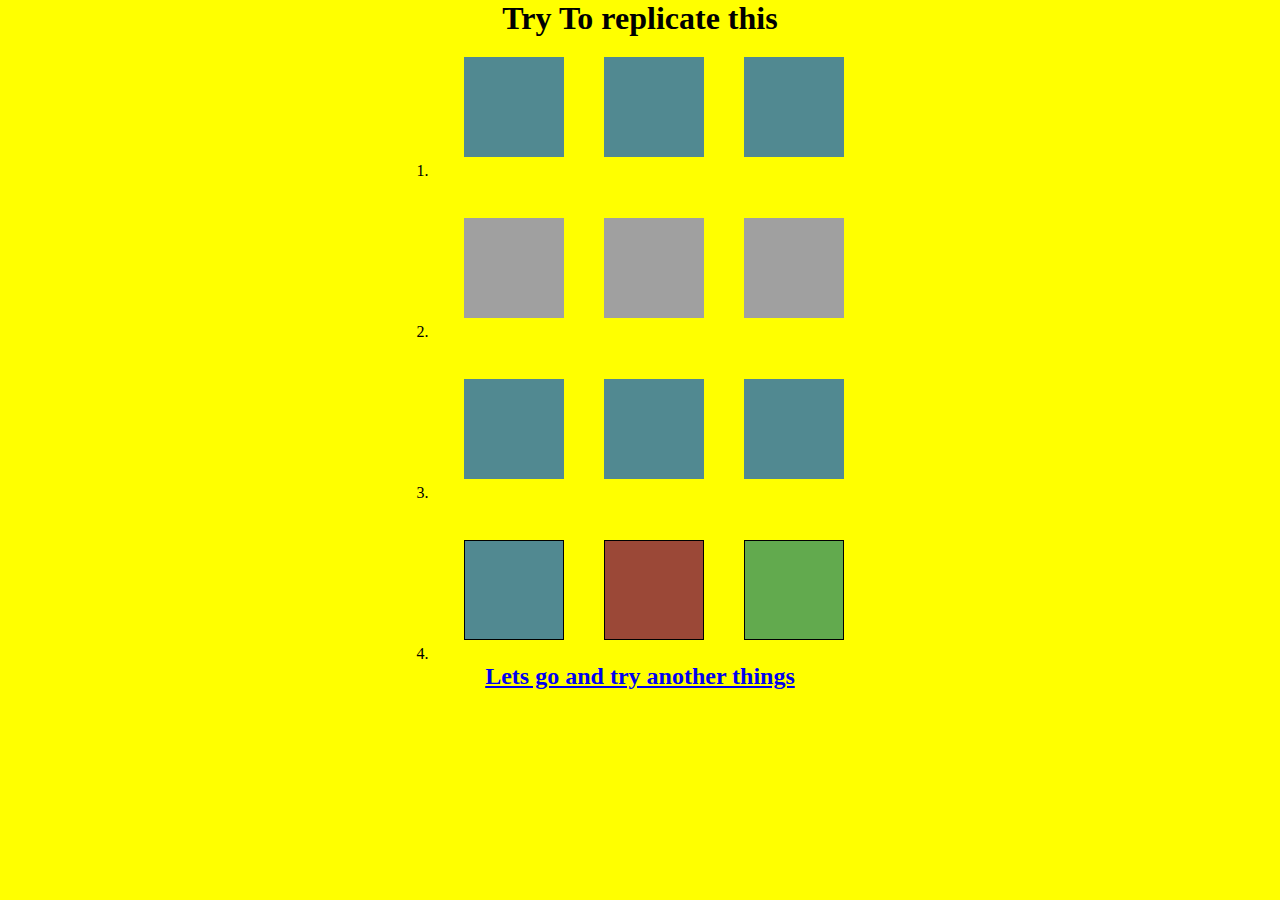
<file: index.html>
<!DOCTYPE html>
<html lang="en">
<head>
    <meta charset="UTF-8">
    <meta name="viewport" content="width=device-width, initial-scale=1.0">
    <title>css_handson_06</title>
    <link rel="stylesheet" href="./style.css">
</head>
<body>
        <h1 class="box">Try To replicate this</h1>   
    <div class="box">
        <div class="num">1.</div>
        <div class="row1"></div>
        <div class="row1"></div>
        <div class="row1"></div>
    </div>
    <br>
    <div class="box">
        <div class="num">2.</div>
        <div class="row2"></div>
        <div class="row2"></div>
        <div class="row2"></div>
    </div>
    <br>
    <div class="box">
        <div class="num">3.</div>
        <div class="row3"></div>
        <div class="row3"></div>
        <div class="row3"></div>
    </div>
    <br>
    <div class="box">
        <div class="num">4.</div>
        <div class="row4"></div>
        <div class="row5"></div>
        <div class="row6"></div>
    </div>
    <a class="box" href="./index2.html"><h2>Lets go and try another things</h2></a>

</body>
</html>
</file>
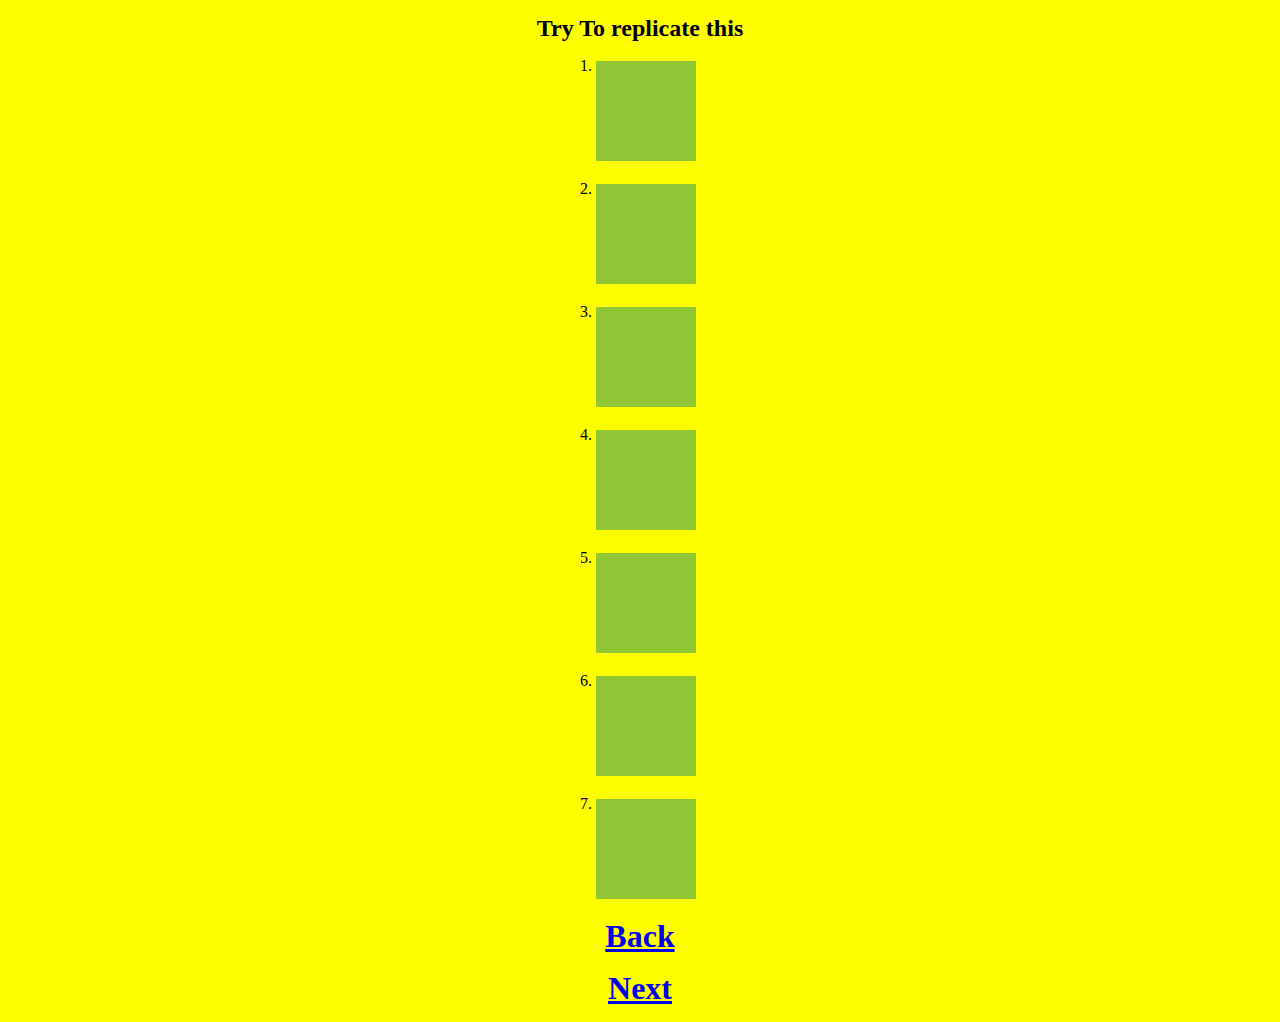
<file: index2.html>
<!DOCTYPE html>
<html lang="en">
<head>
    <meta charset="UTF-8">
    <meta name="viewport" content="width=device-width, initial-scale=1.0">
    <title>Document</title>
    <link rel="stylesheet" href="./style2.css">
</head>
<body>
    
        <h2 class="box">Try To replicate this</h2>
        <div class="main_box">
            <div class="box">
                <div>1.</div>
                <div class="box1"></div>
            </div>
            <div class="box">
                <div>2.</div>
                <div class="box2"></div>
            </div>
            <div class="box">
                <div>3.</div>
                <div class="box3"></div>
            </div>
            <div class="box">
                <div>4.</div>
                <div class="box4"></div>
            </div>
            <div class="box">
                <div>5.</div>
                <div class="box5"></div>
            </div>
            <div class="box">
                <div>6.</div>
                <div class="box6"></div>
            </div>
            <div class="box">
                <div>7.</div>
                <div class="box7"></div>
            </div>
            <h1 class="box"><a href="./index.html">Back</a></h1>
            <h1 class="box"><a href="./index3.html">Next</a></h1>
        </div>
</body>
</html>
</file>
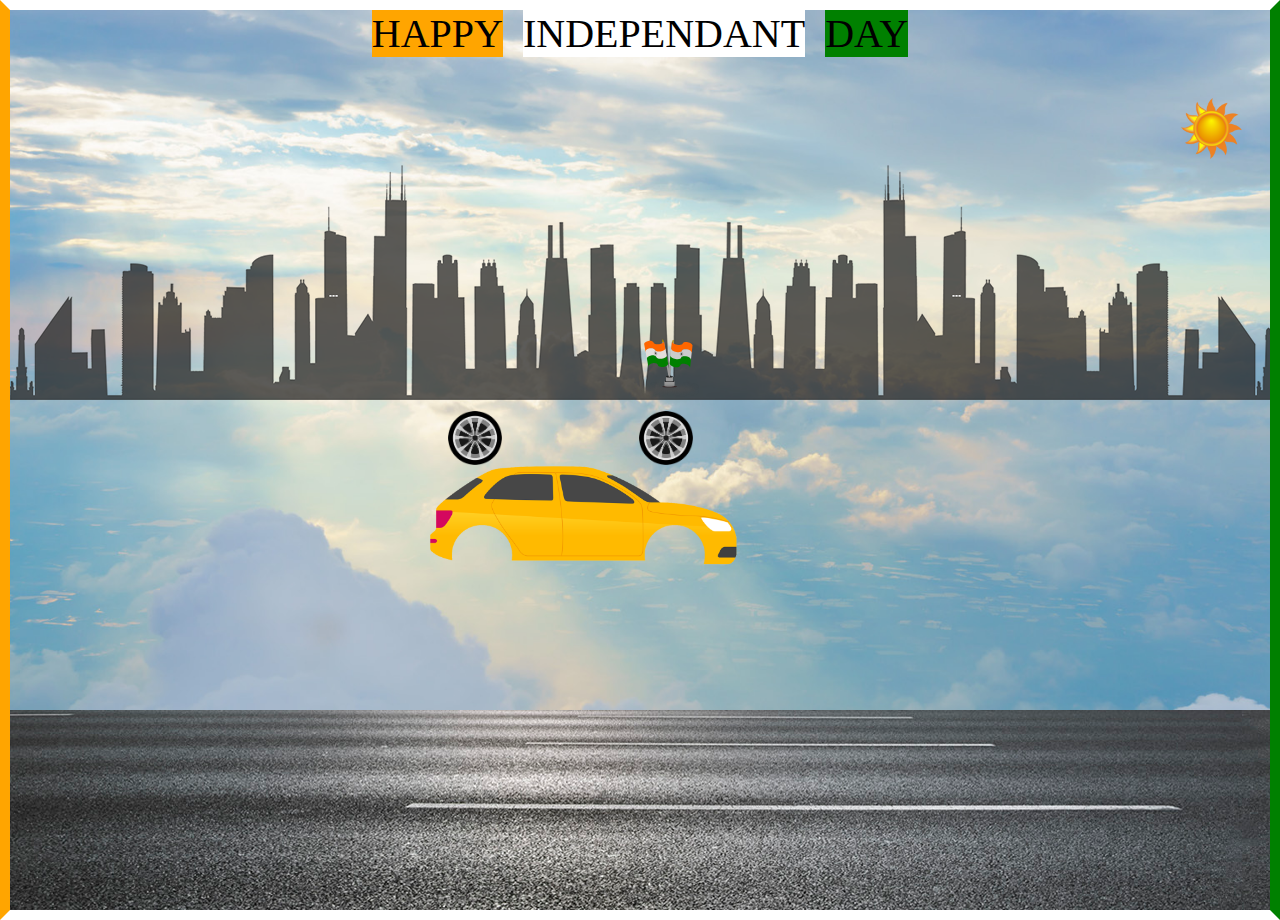
<file: index3.html>
<!DOCTYPE html>
<html lang="en">

<head>
    <meta charset="UTF-8">
    <meta name="viewport" content="width=device-width, initial-scale=1.0">
    <title>css_handson_06</title>
    <link rel="stylesheet" href="./style3.css">
</head>

<body>
    <div class="sky">
        <div class="topText">
            <div class="text1">HAPPY</div>
            <div class="text2">INDEPENDANT</div>
            <div class="text3">DAY</div>
        </div>

        <div class="sun">
            <img src="./sun.png" height="5%" width="5%">
        </div>
        <div class="city">
            <img src="./city.png">
        </div>
        <div class="flag">
            <img src="./Tiranga1.svg" height="60px" width="60px">
        </div>
        <div class="car">
            <img src="./car.png" height="30%" width="25%">
        </div>
        <div class="wheel">
            <img src="./wheel.png" height="4.3%" width="4.3%" class="wheel1">
            <img src="./wheel.png" height="4.3%" width="4.3%" class="wheel2">
        </div>
        <div class="road"></div>
    </div>
</body>

</html>
</file>
<file: style.css>
*{
    padding: 0px;
    margin: 0px;
    box-sizing: border-box;
}

 body{
    background-color: yellow;
 }

.box{
    display: flex;
    justify-content: center;
}

.num{
    padding: 125px 15px 0px 0px;
}

.row1{
    width: 100px;
    height: 100px;
    background-color: #518991;
    margin: 20px;
    animation: sample 3s infinite alternate;
}

@keyframes sample{
    0%{
        transform: skew(-30deg);
    }
    100%{
        transform: skew(30deg);
    }
}

.row2
{
    width: 100px;
    height: 100px;
    background-color: #a0a0a0;
    margin: 20px;
    animation: sample2 3s infinite alternate;

}

@keyframes sample2
{
    0%
    {
        transform: skewY(-30deg);
    }
    100%
    {
        transform: skewY(30deg);
    }
}
.row3
{
    width: 100px;
    height: 100px;
    background-color: #518991;
    margin: 20px;
    animation: sample3 3s infinite;

}

@keyframes sample3
{
    0%
    {
        transform: rotate(-180deg);
    }
    100%
    {
        transform: rotate(180deg);
    }
}
.row4
{
    width: 100px;
    height: 100px;
    background-color: #518991;
    margin: 20px;
    animation: sample4 3s infinite alternate;
    border: 1px solid black;

}
@keyframes sample4
{
    0%
    {
        transform: scale(1,1);
    }
    100%
    {
        transform: scale(1,0.4);
    }
}

.row5
{
    width: 100px;
    height: 100px;
    background-color: #9b4837;
    margin: 20px;
    animation: sample5 3s infinite alternate;
    border: 1px solid black;
}
@keyframes sample5
{
    0%
    {
        transform: scaleX(1,1);
    }
    100%
    {
        transform: scaleX(0.5);
    }
}
.row6
{
    width: 100px;
    height: 100px;
    background-color: #62aa4e;
    margin: 20px;
    animation: sample6 3s infinite alternate;
    border: 1px solid black;
}
@keyframes sample6
{
    0%
    {
        transform: rotate(-90deg);
    }
    100%
    {
        transform: rotate(0deg);
    }
}
</file>
<file: style2.css>
*{
    padding: 0px;
    margin: 0px;
    box-sizing: border-box;
}

 body{
    background-color: yellow;
 }

.box{
    display: flex;
    justify-content: center;
    margin: 15px;
}

.body:hover{
    width: 100px;
}
.box1{
    width: 100px;
    height: 100px;
    background-color: #90c633;
    margin: 4px;
    transition: all 2s ease;
}

.box1:hover{
    width: 400px;
}

.box2{
    width: 100px;
    height: 100px;
    background-color: #90c633;
    margin: 4px;
    transition: all 2s ease;
}

.box2:hover{
    width: 350px;
    height: 350px;
    transition: all 2s ease;
}

.box3{
    width: 100px;
    height: 100px;
    background-color: #90c633;
    margin: 4px;
    transition: all 2s ease;
}

.box3:hover{
    width: 400px;
}


.box4{
    width: 100px;
    height: 100px;
    background-color: #90c633;
    margin: 4px;
    transition: all 2s ease;
}

.box4:hover{
    width: 400px;
}

.box5{
    width: 100px;
    height: 100px;
    background-color: #90c633;
    margin: 4px;
    transition: all 2s ease-in;
}

.box5:hover{
    width: 400px;
}

.box6{
    width: 100px;
    height: 100px;
    background-color: #90c633;
    margin: 4px;
    transition: all 2s ease-out;
}

.box6:hover{
    width: 400px;
}

.box7{
    width: 100px;
    height: 100px;
    background-color: #90c633;
    margin: 4px;
    transition: all 2s ease-in-out;
}

.box7:hover{
    width: 400px;
}
</file>
<file: style3.css>
*{
    padding: 0px;
    margin: 0px;
    box-sizing: border-box;
}

body{
    border: 10px solid;
    border-color: white green white orange;
}

.sky{
    background-image: url(./sky.jpg);
    background-size: cover;
    height: 100vh;
    width: 100%;
    background-position: center;
    position: relative;
    overflow: hidden;
}

.topText{
    display: flex;
    gap: 20px;
    font-size: 40px;
    justify-content: center;
}

.text1{
    background-color: orange;
}

.text2{
    background-color: white;
}

.text3{
    background-color: green;
}

.sun{
    position: relative;
    top: 40px;
    right: -1170px;
    z-index: 1;
    animation: sun 15s infinite linear;
}

@keyframes sun{
    100%{
        transform: translateX(-60px);
    }
}

.city{
    position: absolute;
    top: 140px;
    width: 100%;
    height: 100px;
    animation: city 6s infinite linear;
}

@keyframes city{
    100%{
        transform: translateX(-150px);
    }
}

.flag{
    position: absolute;
    top: 328px;
    left: 630px;
    z-index: 4;
    animation: flag 1s linear infinite;
}

@keyframes flag 
{
    0%
    {
        transform: translateY(1px);
    }
    50%
    {
        transform: translateY(-1px);
    }
    100%
    {
        transform: translateY(1px);
    }
}

.car{
    position: relative;
    top: 37%;
    left: 33%;
    z-index: 3;
    animation: car 1s linear infinite;
}

@keyframes car 
{
    0%
    {
        transform: translateY(1px);
    }
    50%
    {
        transform: translateY(-1px);
    }
    100%
    {
        transform: translateY(1px);
    }
}

.wheel1{
    position: relative;
    top: 152px;
    left: 438px;
    z-index: 3;
    animation: wheel 1s linear infinite;
}

.wheel2{
    position: relative;
    top: 152px;
    left: 571px;
    z-index: 3;
    animation: wheel 1s linear infinite;
}

@keyframes wheel 
{
    100%
    {
        transform: rotate(360deg);
    }
}

.road{
    background-image: url(./road.jpg);
    width: 500%;
    height: 200px;
    position: absolute;
    bottom: 0px;
    animation: highway 6s infinite linear;
}

@keyframes highway{
    100%{
        transform: translateX(-2500px);
    }
}
</file>
